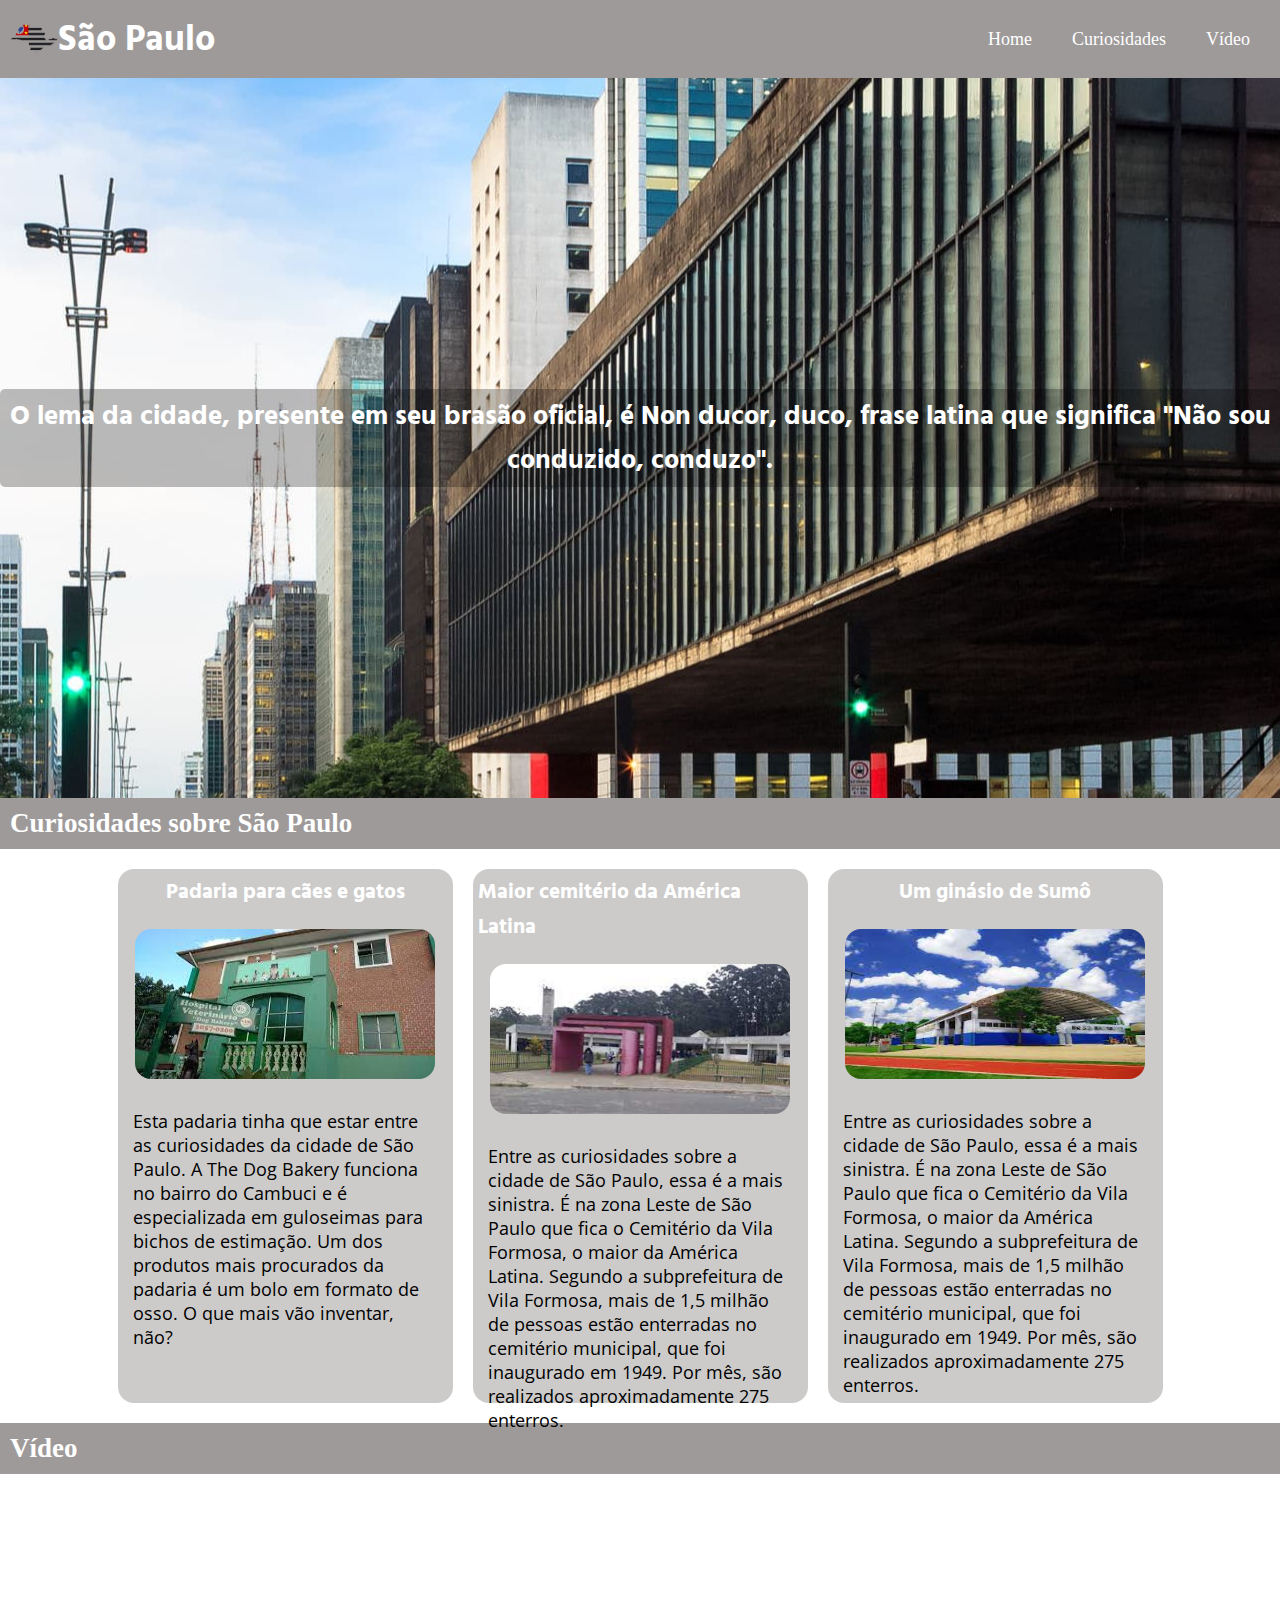
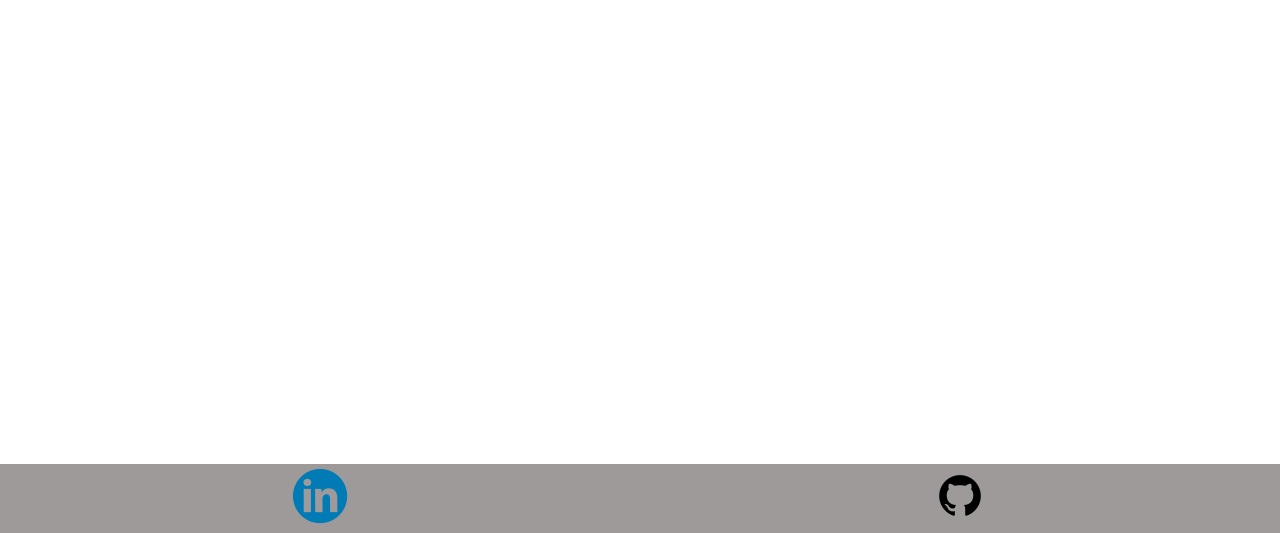
<file: index.html>
<!DOCTYPE html>
<html lang="en">
  <head>
    <meta charset="UTF-8" />
    <meta http-equiv="X-UA-Compatible" content="IE=edge" />
    <meta name="viewport" content="width=device-width, initial-scale=1.0" />
    <link rel="stylesheet" href="./css/style.css">

    <title>Curiosidades sobre São Paulo</title>
  </head>

  <body>

    <header>
      <a href="#destaque">
        <h1>
          <img id="icon" src="/img/icon-SP.png" alt=""> São Paulo
        </h1>
      </a>

      <nav>
        <ul class="menu">
          <li><a href="#destaque">Home</a></li>
          <li><a href="#curiosities">Curiosidades</a></li>
          <li><a href="#videos">Vídeo</a></li>
        </ul>
      </nav>

      <button id="botao-menu">
        <img src="./img/Vector.png" alt="">
      </button>


    </header>

    <main>

      <div id="destaque">
        <p id="banner">
        O lema da cidade, presente em seu brasão oficial, é Non ducor, duco, frase latina que significa "Não sou conduzido, conduzo".
        </p>  
      </div>
  
      <section id="curiosities">
        <h2 class="titles">Curiosidades sobre São Paulo</h2>
  
        <div class="container">
          <div class="cards">
            <h3 class="card__title">Padaria para cães e gatos</h3>
            <img class="card__img" src="./img/the-dog-bakery.jpg" alt="">
            <p class="card__content">    
              Esta padaria tinha que estar entre as curiosidades da cidade de São Paulo. A The Dog Bakery funciona no bairro do Cambuci e é especializada em guloseimas para bichos de estimação. Um dos produtos mais procurados da padaria é um bolo em formato de osso. O que mais vão inventar, não?
            </p>
          </div>
  
          
          <div class="cards">
            <h3 class="card__title">Maior cemitério da América Latina</h3>
            <img class="card__img" src="./img/cemiterio.jfif" alt="">
            <p class="card__content">    
              Entre as curiosidades sobre a cidade de São Paulo, essa é a mais sinistra. É na zona Leste de São Paulo que fica o Cemitério da Vila Formosa, o maior da América Latina. Segundo a subprefeitura de Vila Formosa, mais de 1,5 milhão de pessoas estão enterradas no cemitério municipal, que foi inaugurado em 1949. Por mês, são realizados aproximadamente 275 enterros.
            </p>
          </div>

          <div class="cards">
            <h3 class="card__title">Um ginásio de Sumô</h3>
            <img class="card__img" src="./img/sumo.jfif" alt="">
            <p class="card__content">    
              Entre as curiosidades sobre a cidade de São Paulo, essa é a mais sinistra. É na zona Leste de São Paulo que fica o Cemitério da Vila Formosa, o maior da América Latina. Segundo a subprefeitura de Vila Formosa, mais de 1,5 milhão de pessoas estão enterradas no cemitério municipal, que foi inaugurado em 1949. Por mês, são realizados aproximadamente 275 enterros.
            </p>
          </div>
         
        
        </div>

      </section>
  
      <section id="videos">
  
        <h2 class="titles">Vídeo</h2>
          
        <div class="video">
          <iframe  src="https://www.youtube.com/embed/NgWX2X8dVuw" title="YouTube video player" frameborder="0" allow="accelerometer; autoplay; clipboard-write; encrypted-media; gyroscope; picture-in-picture" allowfullscreen></iframe>
        </h2> 
  
      </section>
  

    </main>

    <footer>
      <div id="linkedin">
        <a href="https://www.linkedin.com/in/daniel-oliveira-24518b204/"><img src="/img/linked.png" alt=""></a>
      </div>
      <div id="github">
        <a href="https://github.com/D4nOliver"><img src="/img/github_icon.png" alt=""></a>
      </div>


    </footer>


  </body>
</html>
</file>
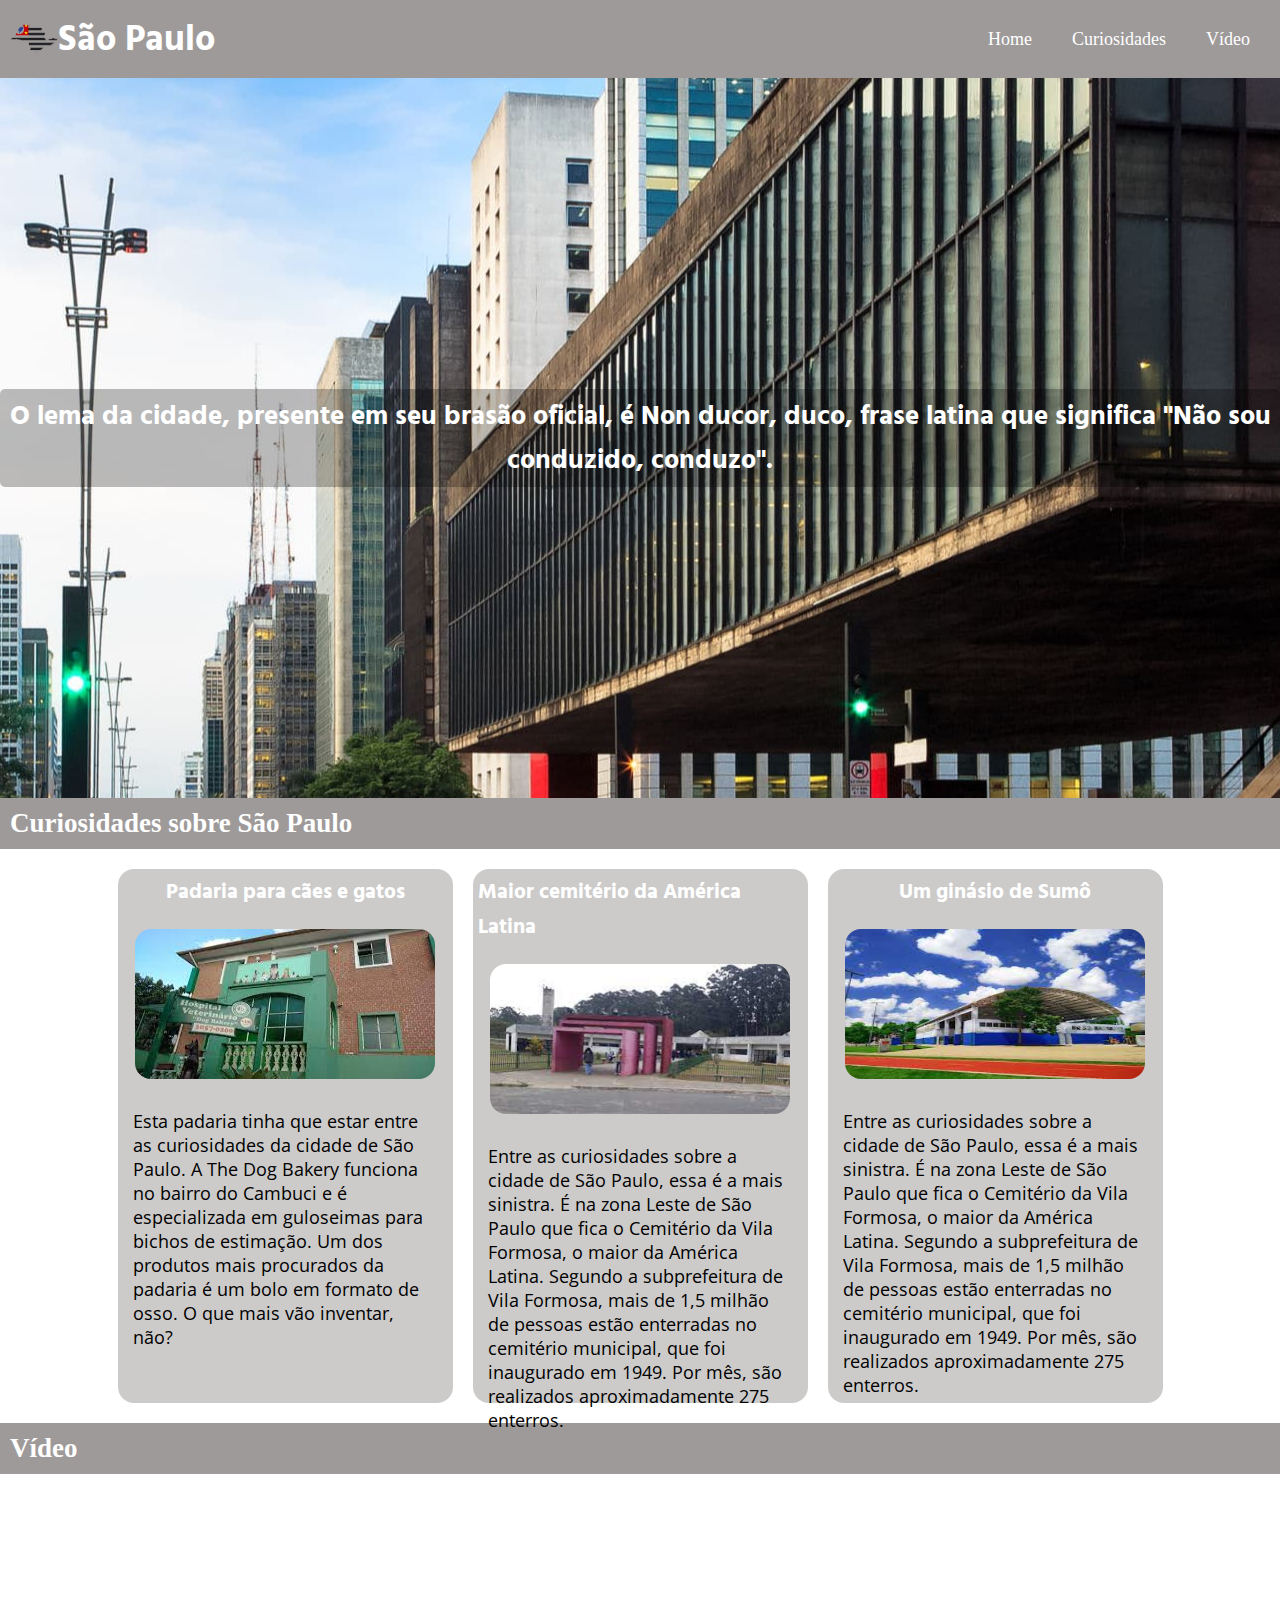
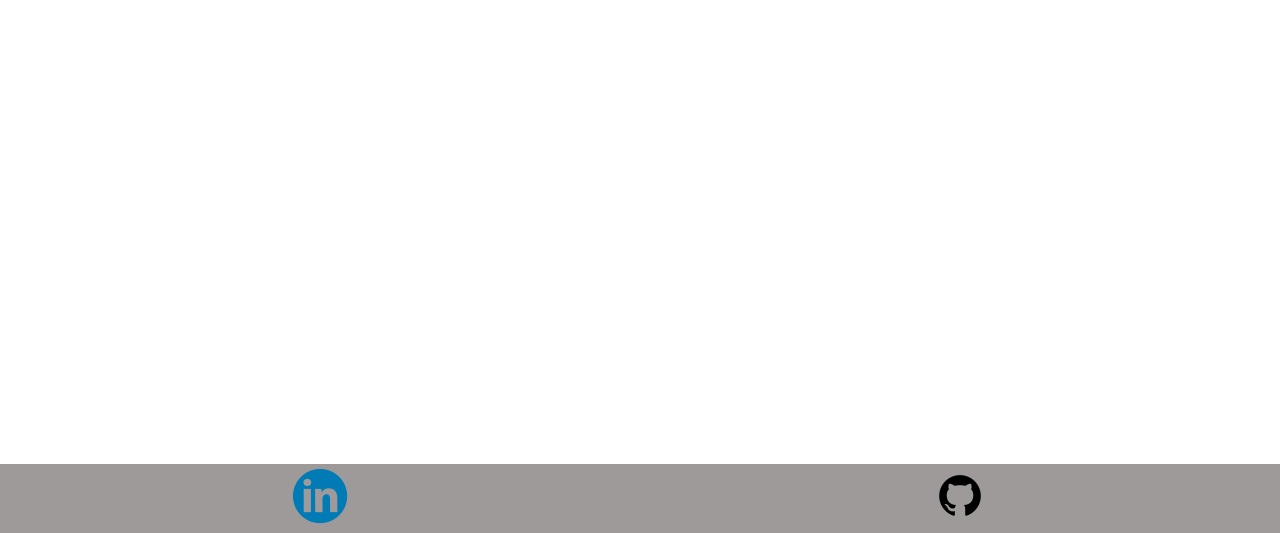
<file: Front-end-I/index.html>
<!DOCTYPE html>
<html lang="en">
  <head>
    <meta charset="UTF-8" />
    <meta http-equiv="X-UA-Compatible" content="IE=edge" />
    <meta name="viewport" content="width=device-width, initial-scale=1.0" />
    <link rel="stylesheet" href="/css/style.css">

    <title>Curiosidades sobre São Paulo</title>
  </head>

  <body>

    <header>
      <a href="#destaque">
        <h1>
          <img id="icon" src="/img/icon-SP.png" alt=""> São Paulo
        </h1>
      </a>

      <nav>
        <ul class="menu">
          <li><a href="#destaque">Home</a></li>
          <li><a href="#curiosities">Curiosidades</a></li>
          <li><a href="#videos">Vídeo</a></li>
        </ul>
      </nav>

      <button id="botao-menu">
        <img src="/img/Vector.png" alt="">
      </button>


    </header>

    <main>

      <div id="destaque">
        <p id="banner">
        O lema da cidade, presente em seu brasão oficial, é Non ducor, duco, frase latina que significa "Não sou conduzido, conduzo".
        </p>  
      </div>
  
      <section id="curiosities">
        <h2 class="titles">Curiosidades sobre São Paulo</h2>
  
        <div class="container">
          <div class="cards">
            <h3 class="card__title">Padaria para cães e gatos</h3>
            <img class="card__img" src="/img/the-dog-bakery.jpg" alt="">
            <p class="card__content">    
              Esta padaria tinha que estar entre as curiosidades da cidade de São Paulo. A The Dog Bakery funciona no bairro do Cambuci e é especializada em guloseimas para bichos de estimação. Um dos produtos mais procurados da padaria é um bolo em formato de osso. O que mais vão inventar, não?
            </p>
          </div>
  
          
          <div class="cards">
            <h3 class="card__title">Maior cemitério da América Latina</h3>
            <img class="card__img" src="/img/cemiterio.jfif" alt="">
            <p class="card__content">    
              Entre as curiosidades sobre a cidade de São Paulo, essa é a mais sinistra. É na zona Leste de São Paulo que fica o Cemitério da Vila Formosa, o maior da América Latina. Segundo a subprefeitura de Vila Formosa, mais de 1,5 milhão de pessoas estão enterradas no cemitério municipal, que foi inaugurado em 1949. Por mês, são realizados aproximadamente 275 enterros.
            </p>
          </div>

          <div class="cards">
            <h3 class="card__title">Um ginásio de Sumô</h3>
            <img class="card__img" src="/img/sumo.jfif" alt="">
            <p class="card__content">    
              Entre as curiosidades sobre a cidade de São Paulo, essa é a mais sinistra. É na zona Leste de São Paulo que fica o Cemitério da Vila Formosa, o maior da América Latina. Segundo a subprefeitura de Vila Formosa, mais de 1,5 milhão de pessoas estão enterradas no cemitério municipal, que foi inaugurado em 1949. Por mês, são realizados aproximadamente 275 enterros.
            </p>
          </div>
         
        
        </div>

      </section>
  
      <section id="videos">
  
        <h2 class="titles">Vídeo</h2>
          
        <div class="video">
          <iframe  src="https://www.youtube.com/embed/NgWX2X8dVuw" title="YouTube video player" frameborder="0" allow="accelerometer; autoplay; clipboard-write; encrypted-media; gyroscope; picture-in-picture" allowfullscreen></iframe>
        </h2> 
  
      </section>
  

    </main>

    <footer>
      <div id="linkedin">
        <a href="https://www.linkedin.com/in/daniel-oliveira-24518b204/"><img src="/img/linked.png" alt=""></a>
      </div>
      <div id="github">
        <a href="https://github.com/D4nOliver"><img src="/img/github_icon.png" alt=""></a>
      </div>


    </footer>


  </body>
</html>
</file>
<file: css/style.css>
@import url('https://fonts.googleapis.com/css2?family=Hind+Siliguri:wght@300;400;600&family=Open+Sans:wght@500&family=Work+Sans:wght@300;400&display=swap');

*{
    box-sizing: border-box;
    margin: 0;
    padding: 0;

    --card-color: #cccbca;
    --base-color: #9e9a9a;
    --light-color:  #FFFFFF;
    --title: 'Work Sans', sans-serif #ffffff;
    --subtitle:'Hind Siliguri', sans-serif;
    --contents: 'Open Sans', sans-serif;

}

button{
    cursor: pointer;
    background: none ;
    border: none;
}

html{
    font-size: 18px;
    
}



header{
    display: flex;
    justify-content: space-between;
    align-items: center;    

    width: 100%;

    background-color: var(--base-color);
    padding: 10px;

    gap:20px
}

h1{
    display: flex;
    align-items: center;
    font-family: var(--subtitle);
    font-size: 2rem;
}

#icon{
    height: 30px;
}

.menu{
    display: none;
}



a{
    text-decoration: none;
    color: var(--light-color);
} 

#destaque{
    display: flex;
    align-items: center;
    justify-content: center;
    
    background-image: url(/img/avenida-paulista-passeios-baratos.jpg);
    background-repeat: no-repeat;
    background-position: center;
    
    height: 80vh;
   
}

#banner{   
    color: var(--light-color);
    
    font-size: 1.5rem;
    background-position: center;
    display: flex;
    flex-wrap: wrap;
    
    font-family: var(--subtitle);
    font-weight: bold;

    padding: 5px;
    text-align: center;
    background-color: #00000042;
    border-radius: 5px;
}


span{
    color: gray;
}
   


.titles{       
    background-color: var(--base-color);
    font-family: var(--title);
    padding: 10px;
    color: var(--light-color);
}

.container{
    display: flex;
    justify-content: center;
   
    margin: 20px;

  
    
    flex-wrap: wrap; 
    gap: 20px;
}

.cards{
    display: flex;
    flex-direction: column;
    align-items: center;
    justify-self: center;
    gap: 20px;
    padding: 5px;

    width: 335px;
    height: 534px;
    background-color: var(--card-color);
  
    border-radius: 16px;
}

.card__title{
    font-family: var(--subtitle);
    color: var(--light-color);
}

.card__img{
    width: 300px;
    height: 150px;
    border-radius: 16px;
}


.card__content{
    font-family: var(--contents);
    margin: 10px;
}


.video{
    display: flex;
    justify-content: center;
    margin: 20px;
}

iframe{
    width: 560px;
    height: 325px;
    align-self: center;
    border-radius: 16px;
}

footer{
    background-color: var(--base-color);
    display: flex;
    justify-content: center;
    align-items: center;
    justify-content: space-around;
}

@media (min-width: 1280px){
    #botao-menu{
        display: none;
    }

    .menu{
        display: flex;
        gap: 40px;
        font-family: var(--title);
        list-style: none;
        margin-right: 20px;
        
    }
   
    iframe{
        width: 950px;
        height: 550px;
    }
}
</file>
